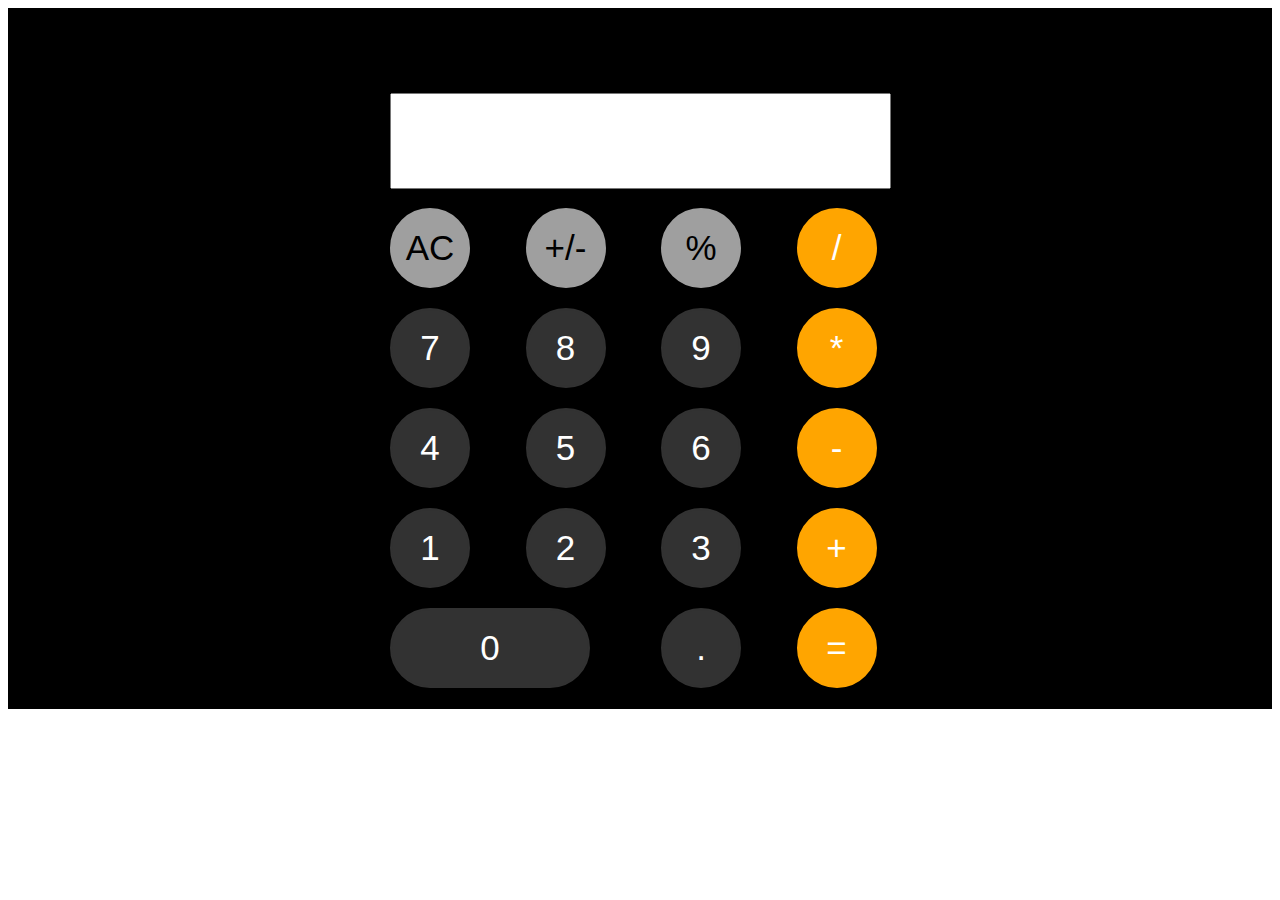
<file: Basic-Calculator/index.html>
<!DOCTYPE html>
<html lang="en">
<head>
    <meta charset="UTF-8">
    <meta name="viewport" content="width=device-width, initial-scale=1.0">
    <title>IOS Calculator</title>
    <link rel="stylesheet" href="style.css">
    <link rel="icon" type="image/png" sizes="32x32" href="/favicon-32x32.png">

</head>
<body>
    <div class="main">
    <div class="body">
    <div class="calculator">
       
          <div class="screen"><input type="text" style="width: 493px;height: 90px;margin-top: 85px;font-size: 40px;cursor: none;"></div>
          <div class="button"><button type="button" class="grey" class="butn">AC</button></div>
          <div class="button"><button type="button" class="grey" class="butn">+/- </button></div>
          <div class="button"><button type="button" class="grey" class="butn">%</button></div>
          <div class="button"><button type="button" class="yellow" class="butn">/</button></div>
          <div class="button"><button type="button" class="black" class="butn">7</button></div>
          <div class="button"><button type="button" class="black" class="butn">8</button></div>
          <div class="button"><button type="button" class="black" class="butn">9</button></div>
          <div class="button"><button type="button" class="yellow" class="butn">*</button></div>
          <div class="button"><button type="button" class="black" class="butn">4</button></div>
          <div class="button"><button type="button" class="black" class="butn">5</button></div>
          <div class="button"><button type="button" class="black" class="butn">6</button></div>
          <div class="button"><button type="button" class="yellow" class="butn">-</button>-</div>
          <div class="button"><button type="button" class="black" class="butn">1</button></div>
          <div class="button"><button type="button" class="black" class="butn">2</button></div>
          <div class="button"><button type="button" class="black" class="butn">3</button></div>
          <div class="button"><button type="button" class="yellow" class="butn">+</button></div>
          <div class="button" id="zero"><button type="button" class="black" class="butn" style="border-radius: 72px;width: 200px;justify-content: start;" >0</button></div>
          <div class="button"><button type="button" class="black" class="butn">.</button></div>
          <div class="button"><button type="button" class="yellow" class="butn">=</button></div>
    </div>

</div>

</div>
<script src="script.js"></script>
</body>
</html>
</file>
<file: Basic-Calculator/style.css>
.main{
      width: 100%;
      height: 100%;
      background-color: black;
      display: flex;
      justify-content: center;
}
.body{
      width: 500px;
      height: 701px;
      background-color: black;
}
.calculator{
      display: grid;
      grid-template-rows: 200px 100px 100px 100px  100px  100px   ;/*6 rows*/
      grid-template-columns:  1fr 1fr 1fr 1fr;/*4 columns*/
      grid-column-gap: 42px;
      
}
.screen{
    grid-column: 1/ 5;
}

.grey{
       width: 80px; 
       height: 80px;
       background-color: #9f9f9f;
       border-radius: 50%;
       border: 2px solid;
       border-color: #9f9f9f;
       font-size: 35px;
       cursor: pointer;
       /* cursor:; */
}
.yellow{
      width: 80px;
      height: 80px;
      background-color: orange;
      
      border: 2px solid;
      font-size: 35px;
      border-radius: 50%;
      color: white;
      border-color: orange;
      cursor: pointer;
}
#zero{
      grid-column: 1/3;
      /* display: flex; */
      justify-content: start;
      width: 100px;
}
.black{
      width: 80px;
      height: 80px;
      background-color: #323232;
      border: 2px solid #323232;
      border-radius: 50%;
      color: white;
      font-size: 35px;
      cursor: pointer;
}
</file>
